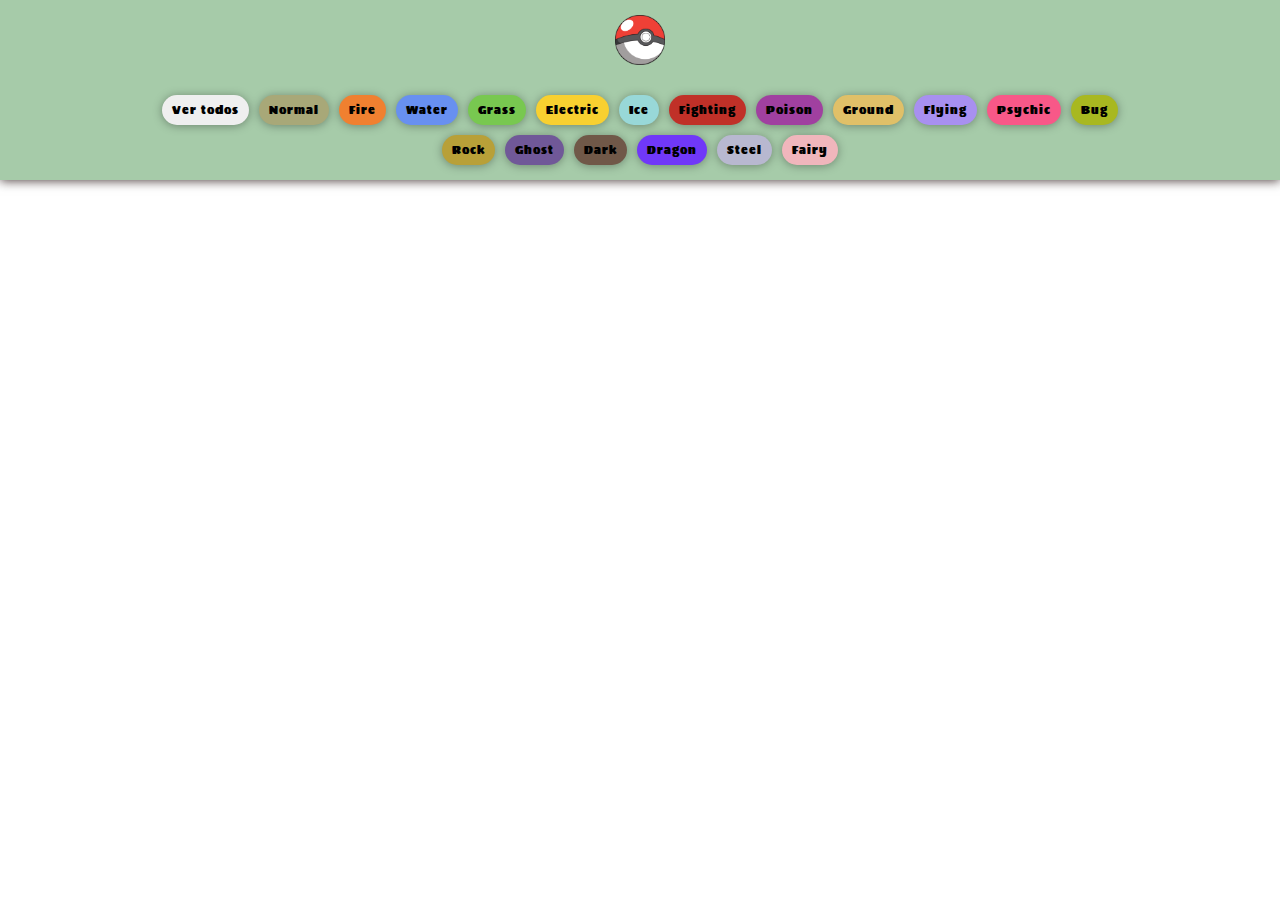
<file: index.html>
<!DOCTYPE html>
<html lang="en">
  <head>
    <meta charset="UTF-8" />
    <meta http-equiv="X-UA-Compatible" content="IE=edge" />
    <meta name="viewport" content="width=device-width, initial-scale=1.0" />

    <link rel="stylesheet" href="./css/style.css" />

    <title>Pokedex API</title>
  </head>
  <body>
    <header>
      <nav class="nav">
        <div class="img">
          <img src="./img/pokebola.png" alt="Pokebola" width="50px" />
        </div>
        <ul class="nav-list">
          <li class="nav-item">
            <button class="btn btn-header" id="ver-todos">Ver todos</button>
          </li>
          <li class="nav-item">
            <button class="btn btn-header normal" id="normal">Normal</button>
          </li>
          <li class="nav-item">
            <button class="btn btn-header fire" id="fire">Fire</button>
          </li>
          <li class="nav-item">
            <button class="btn btn-header water" id="water">Water</button>
          </li>
          <li class="nav-item">
            <button class="btn btn-header grass" id="grass">Grass</button>
          </li>
          <li class="nav-item">
            <button class="btn btn-header electric" id="electric">Electric</button>
          </li>
          <li class="nav-item">
            <button class="btn btn-header ice" id="ice">Ice</button>
          </li>
          <li class="nav-item">
            <button class="btn btn-header fighting" id="fighting">Fighting</button>
          </li>
          <li class="nav-item">
            <button class="btn btn-header poison" id="poison">Poison</button>
          </li>
          <li class="nav-item">
            <button class="btn btn-header ground" id="ground">Ground</button>
          </li>
          <li class="nav-item">
            <button class="btn btn-header flying" id="flying">Flying</button>
          </li>
          <li class="nav-item">
            <button class="btn btn-header psychic" id="psychic">Psychic</button>
          </li>
          <li class="nav-item">
            <button class="btn btn-header bug" id="bug">Bug</button>
          </li>
          <li class="nav-item">
            <button class="btn btn-header rock" id="rock">Rock</button>
          </li>
          <li class="nav-item">
            <button class="btn btn-header ghost" id="ghost">Ghost</button>
          </li>
          <li class="nav-item">
            <button class="btn btn-header dark" id="dark">Dark</button>
          </li>
          <li class="nav-item">
            <button class="btn btn-header dragon" id="dragon">Dragon</button>
          </li>
          <li class="nav-item">
            <button class="btn btn-header steel" id="steel">Steel</button>
          </li>
          <li class="nav-item">
            <button class="btn btn-header fairy" id="fairy">Fairy</button>
          </li>
        </ul>
      </nav>
    </header>
    
    <main>
        <div class="pokemon-todos" id="listaPokemon">
          <!-- <div class="pokemon">
            <p class="pokemon-id-back">#025</p>
            <div class="pokemon-img">
              <img src="https://raw.githubusercontent.com/PokeAPI/sprites/master/sprites/pokemon/other/official-artwork/25.png" alt="pikachu">
            </div>
            <div class="pokemon-info">
              <div class="name-pokemon">
                <h2 class="name">Pikachu</h2>
              </div>
              <div class="type-pokemon">
                <p class="electric type">ELETRIC</p>
                <P class="fighting type">FIGHTING</P>
              </div>
            </div>
          </div> -->
        </div>

      </div>
    </main>

    <script src="./js/main.js"></script>
  </body>
</html>
</file>
<file: css/style.css>
@import url('https://fonts.googleapis.com/css2?family=Clicker+Script&family=Sigmar&display=swap');

:root {
    --type-normal:#a8a878;
    --type-fire:#f08030;
    --type-water:#6890f0;
    --type-grass:#78c850;
    --type-electric:#f8d030;
    --type-ice:#98d8d8;
    --type-fighting:#c03028;
    --type-poison:#a040a0;
    --type-ground:#e0c068;
    --type-flying:#a890f0;
    --type-psychic:#f85888;
    --type-bug:#a8B820;
    --type-rock:#b8a038;
    --type-ghost:#705898;
    --type-dark:#705848;
    --type-dragon:#7038f8;
    --type-steel:#b8b8d0;
    --type-fairy:#f0b6bc;
}


* {
    margin: 0;
    padding: 0;
    box-sizing: border-box;
}
body {
    background-image: url(https://i.pinimg.com/originals/af/92/99/af92992e01ed558690e8d6e0bbefb0c9.jpg);
    background-repeat: no-repeat;
    height: 100vh;
    overflow: hidden;
}   
header {
    background-color: rgba(110, 170, 115, 0.61);
    box-shadow: 0px 1px 10px rgba(27, 7, 7, 0.753);
    display: flex;
    justify-content: center;
    margin-bottom: 1px;
}

.nav {
    width: 80%;
    display: flex;
    flex-direction: column;
    align-items: center;
    padding: 15px;
}
.img {
    width: 100%;
    display: flex;
    align-items: center;
    justify-content: center;
    margin-bottom: 30px;
}
.nav ul{
    width: 100%;
    display: flex;
    align-items: center;
    justify-content: center;
    flex-wrap: wrap;
    gap: 10px;
}
.nav li {
    display: flex;
    align-items: center;
    list-style: none;
}
.btn {
    width: auto;
    height: 30px;
    padding: 5px 10px;
    border-radius: 50px;
    border: none;
    box-shadow: 0px 1px 10px rgba(0, 0, 0, 0.342);
    cursor: pointer;

    font-size: 11px;
    font-family: 'Sigmar', sans-serif;
    letter-spacing: 1px;
    color: rgb(0, 0, 0);
}
.btn:hover {
    transition: all 0.2s ease;
    transform: scale(1.02);
    filter:brightness(1.25) ;
}

.normal{
    background-color: var(--type-normal);
}
.fire{
    background-color: var(--type-fire);
}
.water{
    background-color: var(--type-water);
}
.grass{
    background-color: var(--type-grass);
}
.electric{
    background-color: var(--type-electric);
}
.ice{
    background-color: var(--type-ice);
}
.fighting{
    background-color: var(--type-fighting);
}
.poison{
    background-color: var(--type-poison);
}
.ground{
    background-color: var(--type-ground);
}
.flying{
    background-color: var(--type-flying);
}
.psychic{
    background-color: var(--type-psychic);
}
.bug{
    background-color: var(--type-bug);
}
.rock{
    background-color: var(--type-rock);
}
.ghost{
    background-color: var(--type-ghost);
}
.dark{
    background-color: var(--type-dark);
}
.dragon{
    background-color: var(--type-dragon);
}
.steel{
    background-color: var(--type-steel);
}
.fairy{
    background-color: var(--type-fairy);
}

main {
    padding: 20px;
    max-width: 1000px;
    margin: 0 auto;
    overflow:scroll;
}
main::-webkit-scrollbar {
    display: none;
}
.pokemon-todos {
    display: grid;
    height: 75vh;
    grid-template-columns: 1fr;
    gap: 20px;
}
@media screen and (min-width: 470px){
    .pokemon-todos {
        grid-template-columns: 1fr 1fr;
    }
}
@media screen and (min-width: 700px){
    .pokemon-todos {
        grid-template-columns: 1fr 1fr 1fr;
    }
}


.pokemon {
    border-radius: 20px;
    background-image: url(https://images-wixmp-ed30a86b8c4ca887773594c2.wixmp.com/f/2bc72d3c-39ce-45f3-a55c-e0903291ace0/d17dpy4-a8d0b94a-0351-4d9b-9636-33cc1842f0d2.jpg/v1/fill/w_600,h_486,q_75,strp/background_art_for_pokemon_by_orangedroplet_d17dpy4-fullview.jpg?token=eyJ0eXAiOiJKV1QiLCJhbGciOiJIUzI1NiJ9.[base64].Xa7d7pbU0rU7MNWAomQrAPKjMwYxdB82ALLKMZO_pOs);
    background-position:bottom;
    background-repeat: no-repeat;
    box-shadow: 0 2px 10px rgba(0, 0, 0, 0.205);
    text-transform: uppercase;
    position: relative;
    isolation: isolate;
}
.pokemon:hover {
    transition: all 0.2s ease-in-out;
    transform: scale(1.02);
}

.pokemon-id-back {
    position: absolute;
    top: 5px;
    left: 20px;
    transform: translateX(-50%);
    font-size: 30px;
    font-weight: bold;
    color: rgb(0, 255, 76);
    text-shadow: 2px 1px black;
    overflow: hidden;
    z-index: -1;
}
.pokemon-img {
    display: flex;
    margin-top: 15px;
    justify-content: center;
    align-items: center;
}
.pokemon-img img{
    width: 100%;
    max-width: 8rem;
};
.pokemon-info {
    display: flex;
    align-items: center;
    justify-self: center;
    flex-direction: column;
}
.name-pokemon {
    display: flex;
    align-items: center;
    text-align: center;
    justify-content: center;
    font-family: 'Sigmar', sans-serif;
    color: rgb(255, 255, 255);
    text-shadow: 2px 1px 3px black;
    letter-spacing: 2px;
    margin: 20px 0;
}
.type-pokemon {
    display: flex;
    flex-wrap: wrap;
    justify-content: center;
    gap: 2px 15px;
    font-size: 12px;
    font-family: 'Sigmar', sans-serif;
    color: rgb(0, 0, 0);
    text-shadow: 1px 0px rgb(255, 255, 255);
    letter-spacing: 2px;
}
.type {
    padding: 5px 15px;
    border-radius: 20px;
    margin-bottom: 10px;
}
</file>
